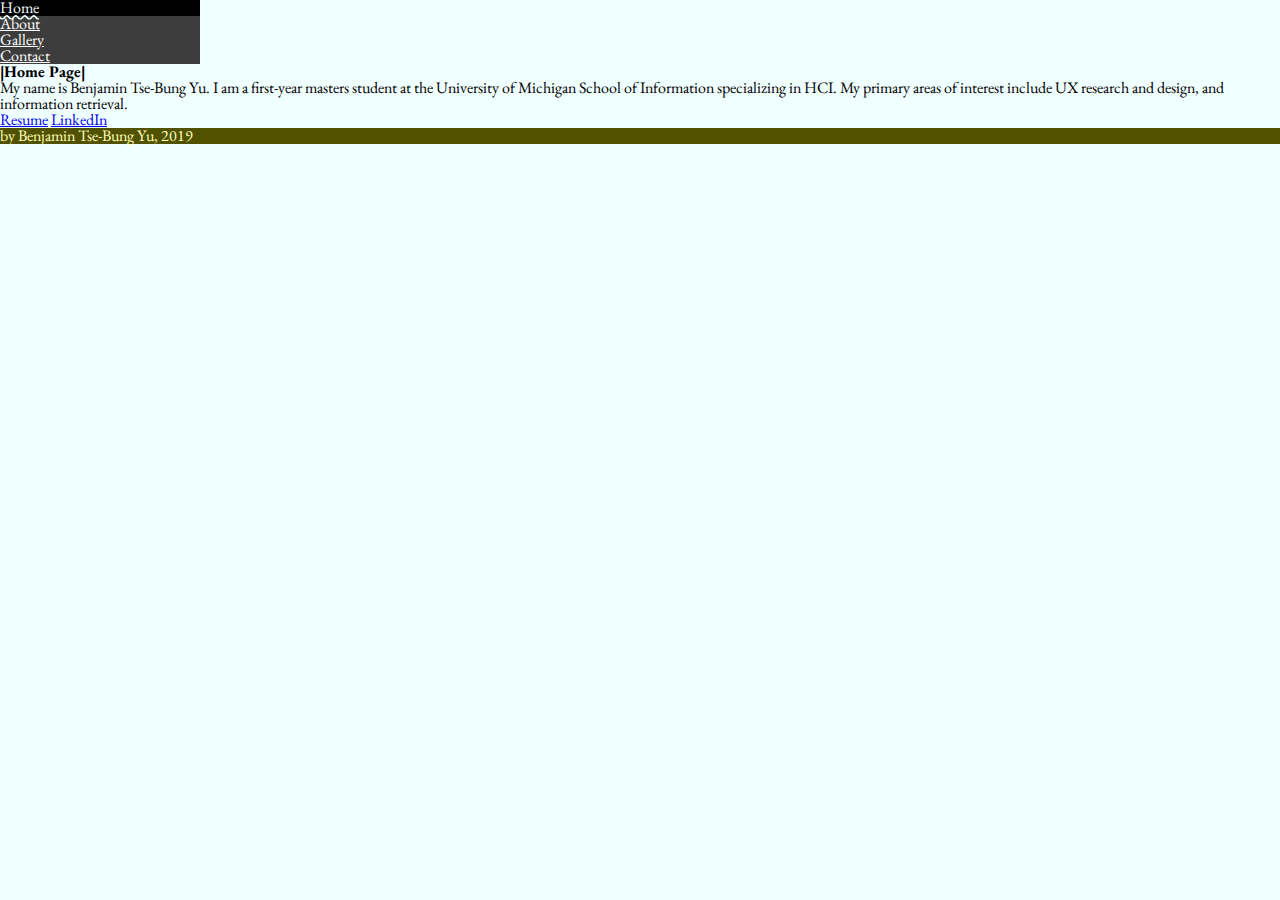
<file: index.html>
<!DOCTYPE html>
<html lang="en">
<head>
    <meta charset = "UTF-8">
    <link rel="stylesheet" type="text/css" href="css/html5reset.css">
    <link rel="stylesheet" type="text/css" href="css/style.css">
    <link href='https://fonts.googleapis.com/css?family=EB Garamond' rel='stylesheet'>
    <link rel="stylesheet" href="https://use.fontawesome.com/releases/v5.7.2/css/all.css" integrity="sha384-fnmOCqbTlWIlj8LyTjo7mOUStjsKC4pOpQbqyi7RrhN7udi9RwhKkMHpvLbHG9Sr" crossorigin="anonymous">
    <title>Thought Gallery</title>

</head>
<style>
  body {
      font-family: 'EB Garamond';
  }
</style>


<body>
  <header>
    <a class = "skiplink" href = "#maincontent">Skip to main content</a>
      <nav>
          <ul>
              <li><a href = "index.html" class = "current">Home</a></li>
              <li><a href = "about.html">About</a></li>
              <li><a href = "gallery.html">Gallery</a></li>
              <li><a href = "contact.html">Contact</a></li>

          </ul>
      </nav>

      <h1>|Home Page|</h1>


  </header>

  <main id = "maincontent">
    <p> My name is Benjamin Tse-Bung Yu. I am a first-year masters student at the University of Michigan School of Information specializing in HCI.
    My primary areas of interest include UX research and design, and information retrieval. </p>
    <a href = "docs/resume.pdf">Resume</a>
    <i class="fab fa-linkedin"></i>
    <a href = "www.linkedin.com/in/benjamin-tse-bung-yu-940677172">LinkedIn</a>
  </main>

  <footer>
    <p>by Benjamin Tse-Bung Yu, 2019</p>
  </footer>

</body>
</html>
</file>
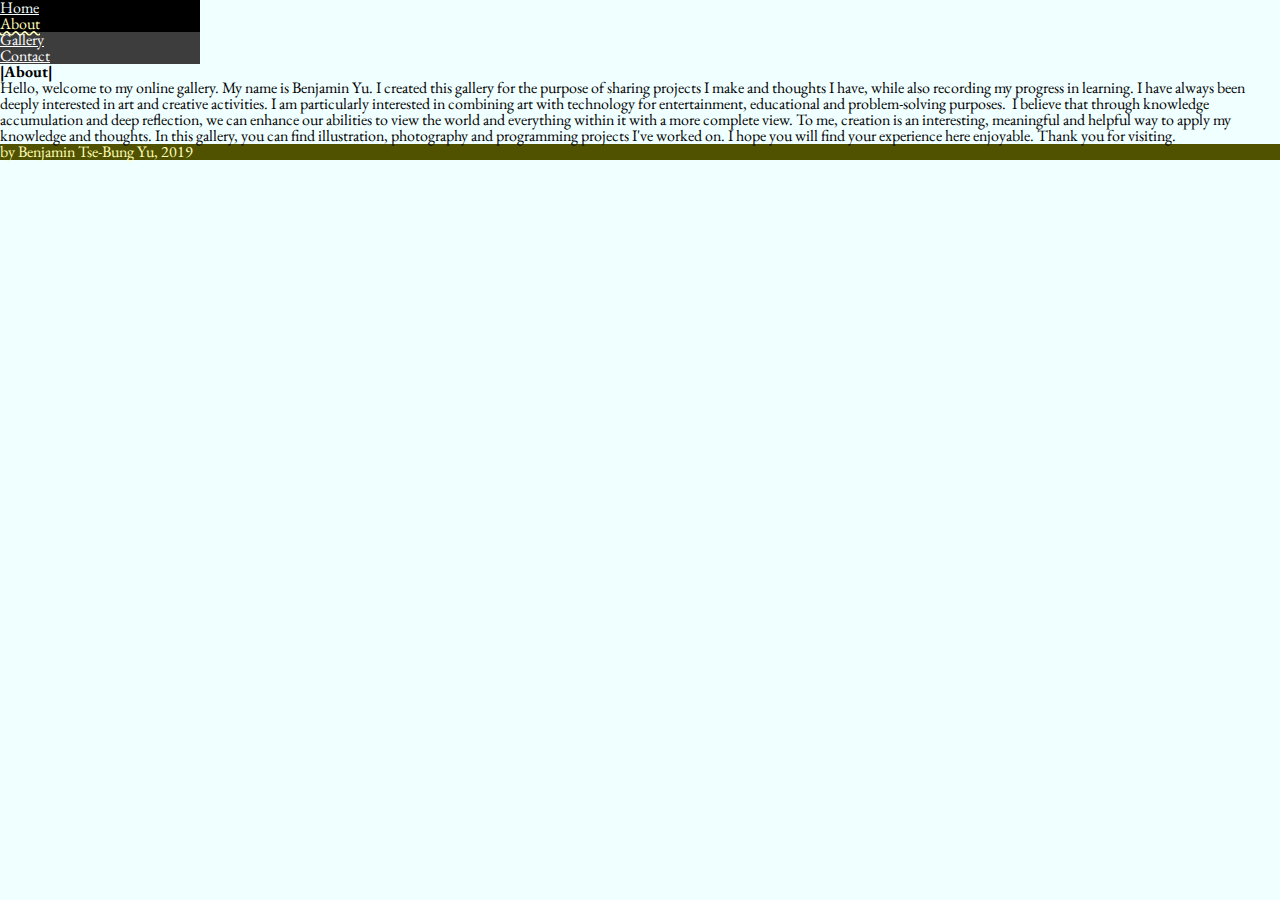
<file: about.html>
<!DOCTYPE html>
<html lang="en">
<head>
  <meta charset = "UTF-8">
  <link rel="stylesheet" type="text/css" href="css/html5reset.css">
  <link rel="stylesheet" type="text/css" href="css/style.css">
  <link href='https://fonts.googleapis.com/css?family=EB Garamond' rel='stylesheet'>
  <title>About</title>

</head>

<style>
  body {
      font-family: 'EB Garamond';
  }
</style>

<body>

  <header>
      <a class = "skiplink" href = "#maincontent">Skip to main content</a>
      <nav>
          <ul>
              <li><a href = "index.html">Home</a></li>
              <li><a href = "about.html" class = "current">About</a></li>
              <li><a href = "gallery.html">Gallery</a></li>
              <li><a href = "contact.html">Contact</a></li>

          </ul>
      </nav>

      <h1>|About|</h1>

  </header>

  <main id = "maincontent">
    <p> Hello, welcome to my online gallery.

    My name is Benjamin Yu. I created this gallery for the purpose of sharing projects I make and thoughts I have, while also recording my progress in learning.

    I have always been deeply interested in art and creative activities. I am particularly interested in combining art with technology for entertainment, educational and problem-solving purposes. 

    I believe that through knowledge accumulation and deep reflection, we can enhance our abilities to view the world and everything within it with a more complete view. To me, creation is an interesting, meaningful and helpful way to apply my knowledge and thoughts.

    In this gallery, you can find illustration, photography and programming projects I've worked on. I hope you will find your experience here enjoyable.

    Thank you for visiting. </p>

  </main>

  <footer>
    <p>by Benjamin Tse-Bung Yu, 2019</p>
  </footer>
​
</body>
</html>
</file>
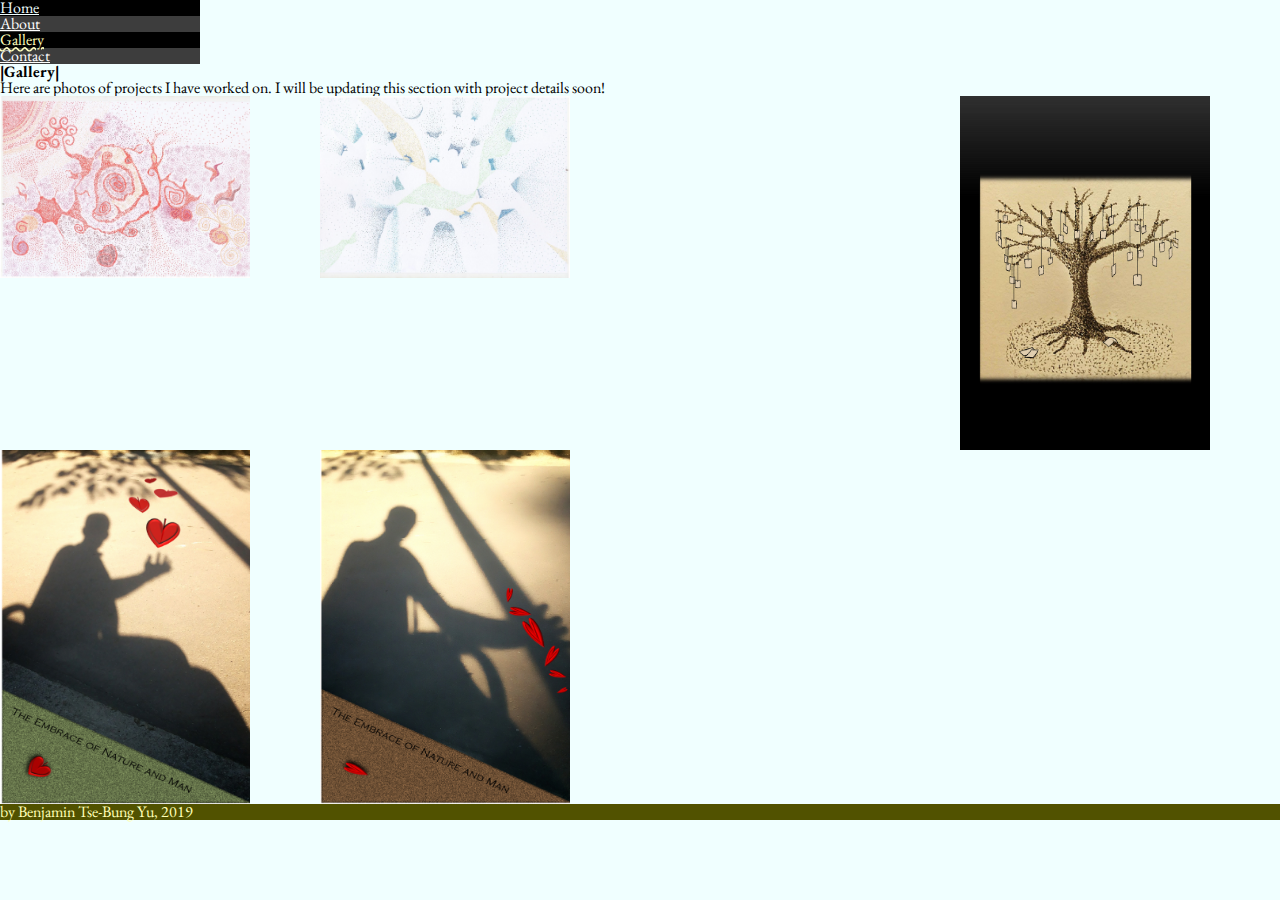
<file: gallery.html>
<!DOCTYPE html>
<html lang="en">
<head>
  <meta charset = "UTF-8">
  <link rel="stylesheet" type="text/css" href="css/html5reset.css">
  <link rel="stylesheet" type="text/css" href="css/style.css">
  <link href='https://fonts.googleapis.com/css?family=EB Garamond' rel='stylesheet'>
  <title>Gallery</title>

</head>

<style>
  body {
      font-family: 'EB Garamond';
  }
</style>

<body>

  <header>
      <a class = "skiplink" href = "#maincontent">Skip to main content</a>
      <nav>
          <ul>
              <li><a href = "index.html">Home</a></li>
              <li><a href = "about.html">About</a></li>
              <li><a href = "gallery.html" class = "current">Gallery</a></li>
              <li><a href = "contact.html">Contact</a></li>

          </ul>
      </nav>

      <h1>|Gallery|</h1>

  </header>

  <main id = "maincontent">
     <p>Here are photos of projects I have worked on. I will be updating this section with project details soon!</p>
     <div class = "gallery">
       <img src = "images/denseness.jpg" alt = "artwork: Denseness">
       <img src = "images/dispersion.jpg" alt = "artwork: Dispersion">
       <img src = "images/tree.png" alt = "artwork: time">
       <img src = "images/nature1.png" alt = "artwork: nature-1">
       <img src = "images/nature2.png" alt = "artwork: nature-2">
    </div>
   </main>

   <footer>
     <p>by Benjamin Tse-Bung Yu, 2019</p>
   </footer>

</body>
</html>
</file>
<file: css/style.css>
body{
    background-color:#F0FFFF;
}

li{
	text-decoration: none;
	display:inline;
	background-color: yellow;
	color: black;
}

li a{
  display: block;
  width: 200px;
  background-color: #3D3D3D;
  color: white;
}

li a:hover {
  background-color: black;
  color: #F0FFFF;
}

/* CSS code for skiplink was referenced from https://accessibility.oit.ncsu.edu/it-accessibility-at-nc-state/developers/accessibility-handbook/mouse-and-keyboard-events/skip-to-main-content/ */

.skiplink {
    left:-999px;
    position:absolute;
    top:auto;
    width:1px;
    height:1px;
    overflow:hidden;
    z-index:-999;
}
.skiplink:focus, .skiplink:active {
    color: #FFFF00;
    background-color:#000;
    left: auto;
    top: auto;
    width: 30%;
    height: auto;
    overflow:auto;
    margin: 10px 35%;
    padding:5px;
    border-radius: 15px;
    border:4px solid yellow;
    text-align:center;
    font-size:1.2em;
    z-index:999;
}

.current {
  text-decoration: underline;
  text-decoration-style: wavy;
  color: #FFFFBD;
  background-color: black;
}

/* CSS for galler grid */

.gallery img{
	width: 250px;

}
.gallery{
	display: grid;
	grid-template-columns: 300px 500px 300px;
	grid-template-columns: 300px auto 300px;
	grid-template-columns: 1fr 2fr 1fr;
}


footer {
  background-color: #515200;
}
footer p {
  color:#FFFFB8
}
</file>
